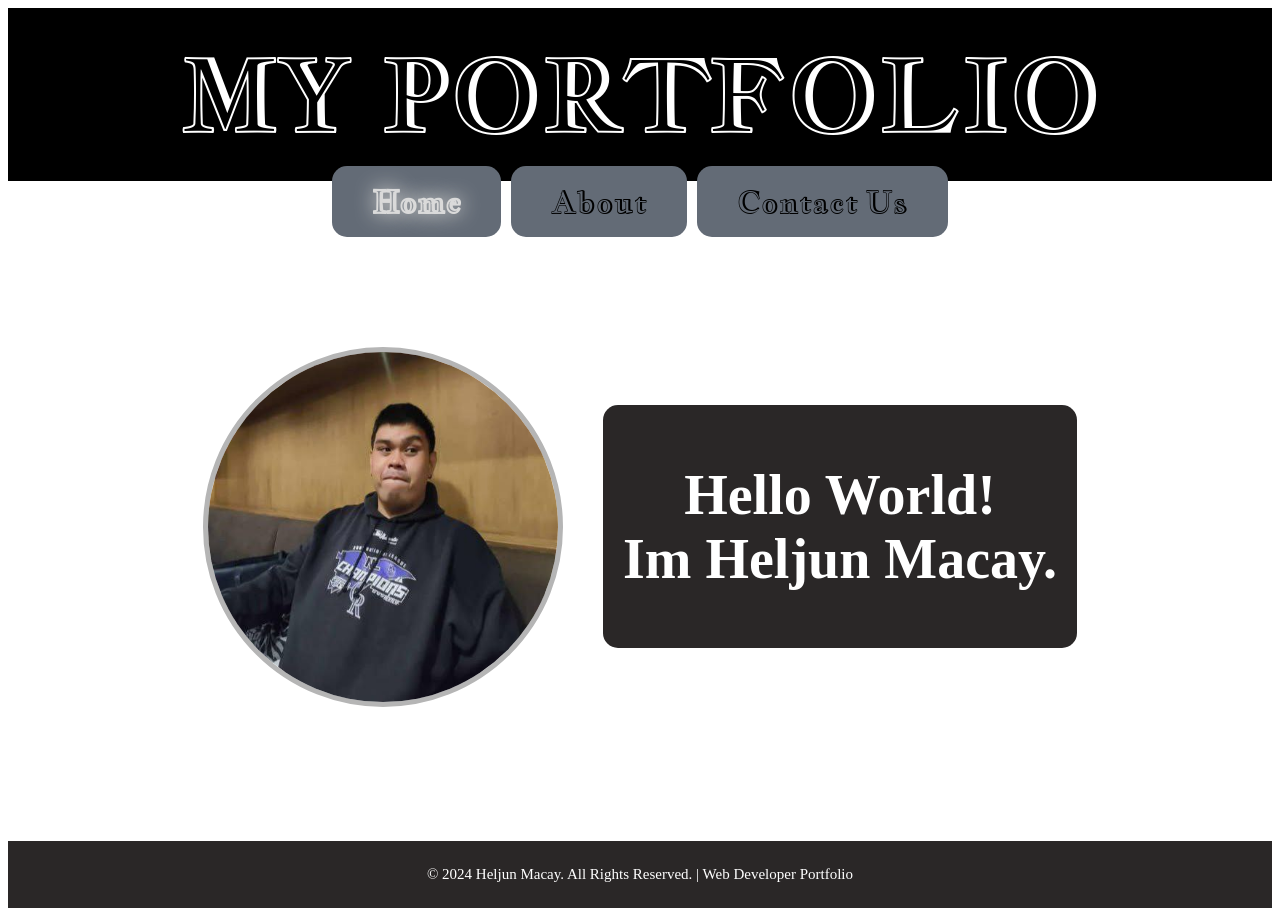
<file: index.html>
<!DOCTYPE html>
<html lang="en">
<head>
    <meta charset="UTF-8">
    <meta name="viewport" content="width=device-width, initial-scale=1.0">
    <link rel="stylesheet" href="style.css">
    <link rel="stylesheet" href="media.css"> 
    <link rel="preconnect" href="https://fonts.googleapis.com">
    <link rel="preconnect" href="https://fonts.gstatic.com" crossorigin>
    <link href="https://fonts.googleapis.com/css2?family=Jacques+Francois+Shadow&display=swap" rel="stylesheet">
    <title>MY PORTFOLIO</title>
</head>


<body>

    <div class="grid-container">

        <div class="portfolio-header"> 
            <center>
                MY PORTFOLIO
            </center>
        </div>

        <div class="Buttons">
            <div class="hamburger-icon" onclick="toggleMenu()">
                &#9776;
            </div>
            <nav>
                <ul id="main-nav-list"> 
                    <li><a href="index.html" id = "active-btn">Home</a></li>
                    <li><a href="about.html">About</a></li>
                    <li><a href="contact.html">Contact Us</a></li>
                </ul>
            </nav>
        </div>

        <div class="about-pic"> 
            <div class="profile-pic">
                <img src="junjun.jpg" alt="A photo of me, a web developer.">
            </div>

            <div class="text">
                <h1>
                    Hello World! <br> Im Heljun Macay.
                </h1>
            </div>
        </div>
        
        <div class="footer">
            <p>&copy; 2024 Heljun Macay. All Rights Reserved. | Web Developer Portfolio</p>
        </div>

    </div> <script>
        function toggleMenu() {
            const navList = document.getElementById('main-nav-list'); 
            navList.classList.toggle('open');
        }
    </script>
</body>
</html>
</file>
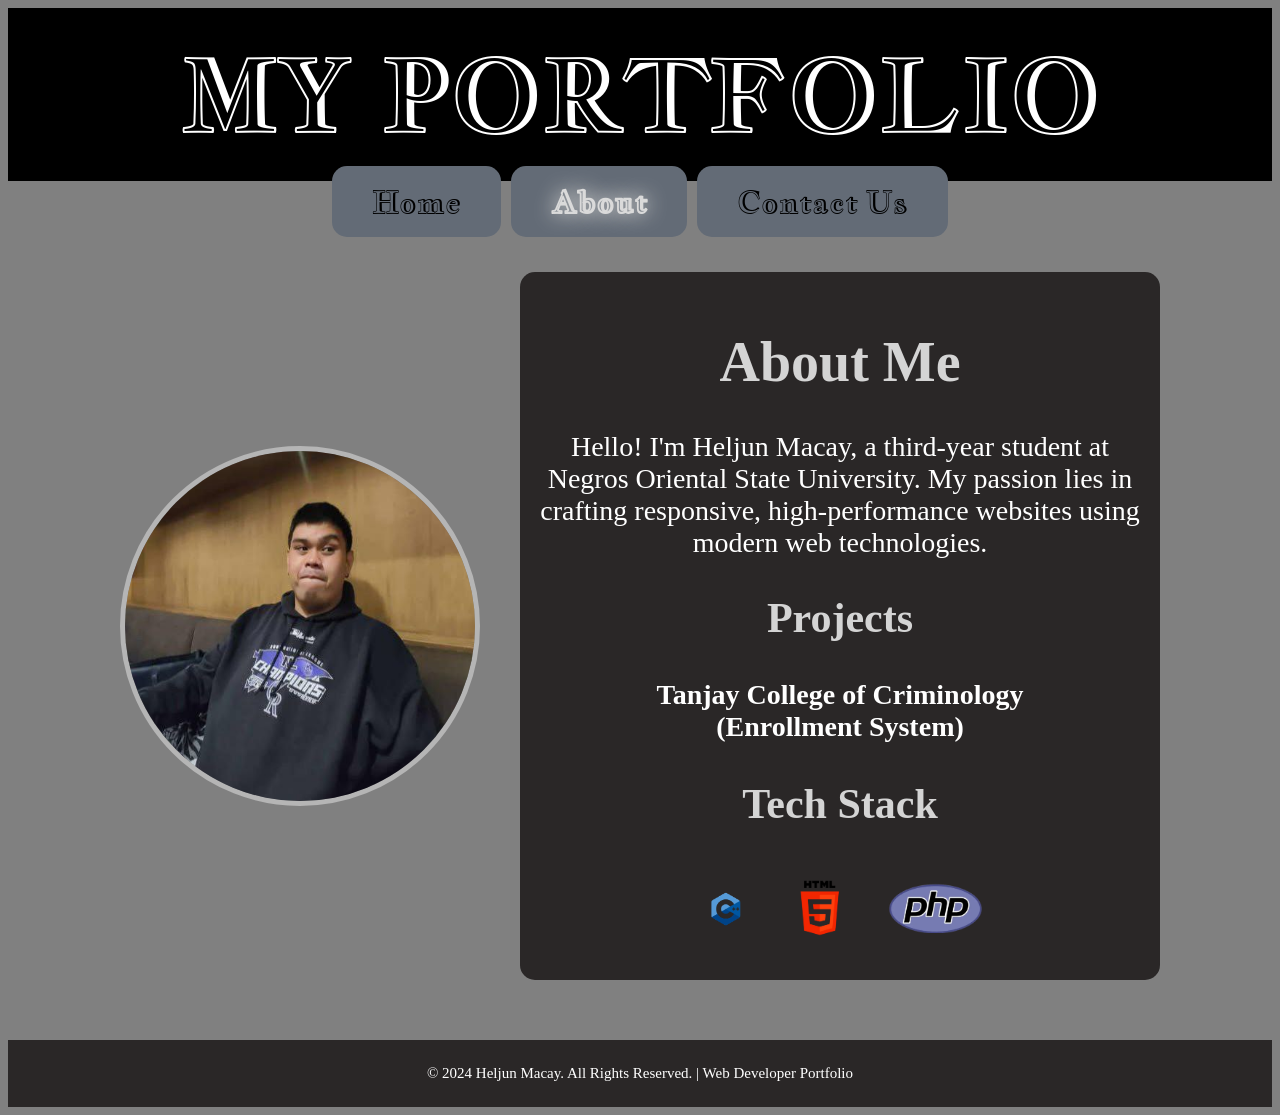
<file: about.html>
<!DOCTYPE html>
<html lang="en">
<head>
    <meta charset="UTF-8">
    <meta name="viewport" content="width=device-width, initial-scale=1.0">
    <link rel="stylesheet" href="style.css"> 
    <link rel="stylesheet" href="about.css">
    <link rel="preconnect" href="https://fonts.googleapis.com">
    <link rel="preconnect" href="https://fonts.gstatic.com" crossorigin>
    <link href="https://fonts.googleapis.com/css2?family=Jacques+Francois+Shadow&display=swap" rel="stylesheet">
    <title>ABOUT HELJUN MACAY</title>
</head>
<body>

    <div class="grid-container">

        <div class="portfolio-header"> 
            <center>
                MY PORTFOLIO
            </center>
        </div>

        <div class="Buttons">
         <div class="hamburger-icon" onclick="toggleMenu()">&#9776;
        </div>
            <nav>
                <ul id="main-nav-list">
                    <li><a href="index.html">Home</a></li>
                    <li><a href="about.html" id = "active-btn">About</a></li>
                    <li><a href="contact.html">Contact Us</a></li>
                </ul>
            </nav>
        </div>

        <div class="about-pic"> 
            
            <div class="profile-pic">
                <img src="junjun.jpg" alt="A photo of Heljun Macay.">
            </div>

            <div class="text">
                <h1>
                    About Me
                </h1>
                <p>
                    Hello! I'm Heljun Macay, a third-year student at Negros Oriental State University. My passion lies in crafting responsive, high-performance websites using modern web technologies.
                </p>
                <h2>Projects</h2>
                <h4>Tanjay College of Criminology <br> (Enrollment System)</h4>
                
                <div class="language">
                    <h2>Tech Stack</h2>
                    <ul>
                        <li>
                            <img src="c++.png" alt="C++ Logo" class="tech-icon">
                        </li>
                        <li>
                            <img src="html.png" alt="HTML Icon" class="tech-icon"> 
                        </li>
                        <li>
                            <img src="php.png" alt="PHP Icon" class="tech-icon"> 
                        </li>
                    </ul>

                </div>
                
            </div> </div> <div class="footer">
            <p>&copy; 2024 Heljun Macay. All Rights Reserved. | Web Developer Portfolio</p>
        </div>

    </div> <script>
    function toggleMenu() {
        const navList = document.getElementById('main-nav-list');
        navList.classList.toggle('open');
    }
</script>
</body>
</html>
</file>
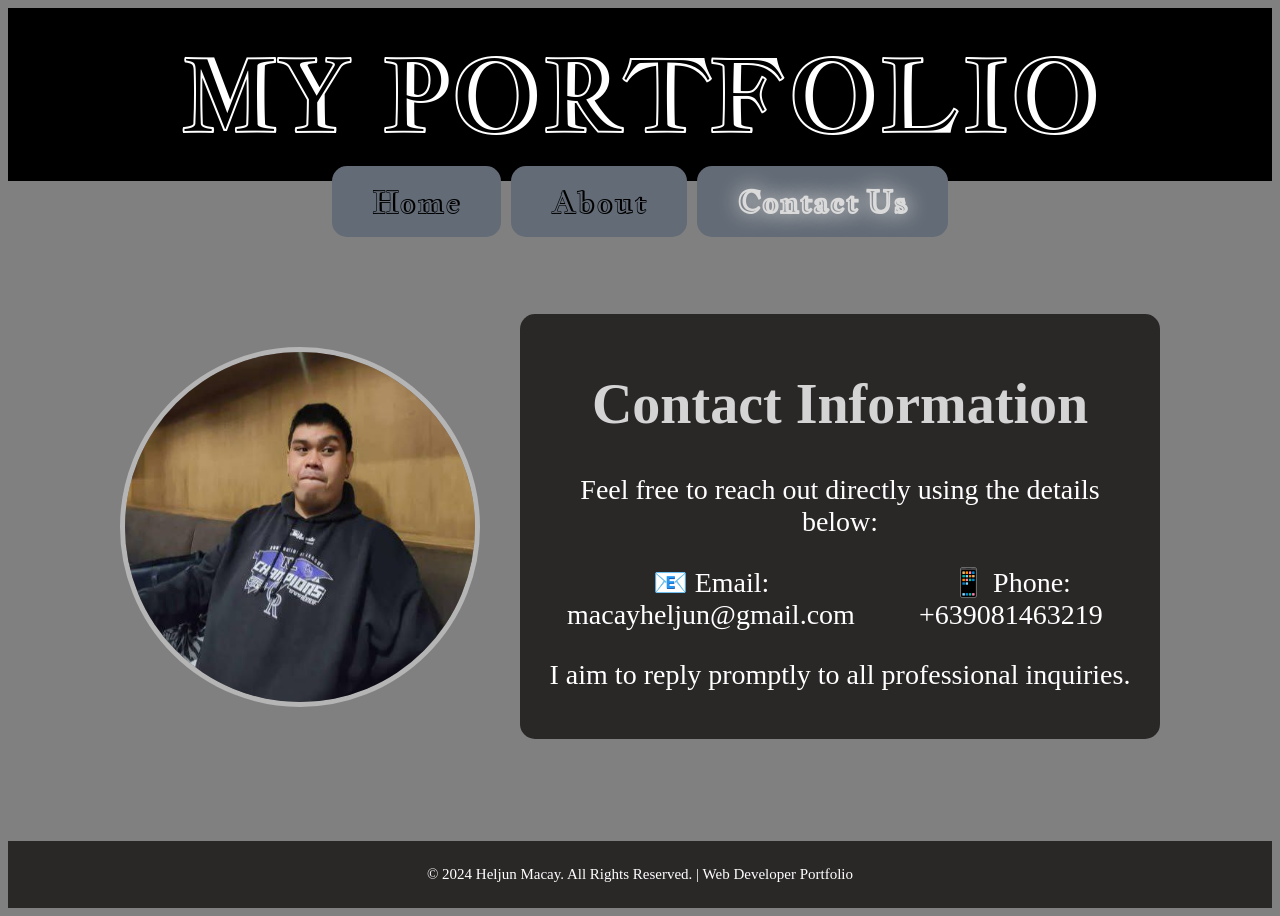
<file: contact.html>
<!DOCTYPE html>
<html lang="en">
<head>
    <meta charset="UTF-8">
    <meta name="viewport" content="width=device-width, initial-scale=1.0">
    <link rel="stylesheet" href="contact.css">
    <link rel="preconnect" href="https://fonts.googleapis.com">
    <link rel="preconnect" href="https://fonts.gstatic.com" crossorigin>
    <link href="https://fonts.googleapis.com/css2?family=Jacques+Francois+Shadow&display=swap" rel="stylesheet">
    <title>CONTACT ME</title>
</head>
<body>

    <div class="grid-container">

        <div class="portfolio-header"> 
            <center>
                MY PORTFOLIO
            </center>
        </div>

        <div class="Buttons">
            <div class="hamburger-icon" onclick="toggleMenu()">&#9776;</div>
            <nav>
                <ul id="main-nav-list"> 
                    <li><a href="index.html">Home</a></li>
                    <li><a href="about.html">About</a></li>
                    <li><a href="contact.html" id = "active-btn">Contact Us</a></li>
                </ul>
            </nav>
        </div>

        <div class="about-pic"> 
            
            <div class="profile-pic">
                <img src="junjun.jpg" alt="A photo of me."> 
            </div>
            
            <div class="text">
                <h1>
                    Contact Information
                </h1>
                <p>
                    Feel free to reach out directly using the details below:
                </p>

                <ul class="contact-details-list">
                    <li>
                        📧 Email: macayheljun@gmail.com
                    </li>
                    <li class="contact-item">
                        📱 Phone: +639081463219
                    </li>
                </ul>
                
                <p>
                    I aim to reply promptly to all professional inquiries.
                </p>
            </div>
        </div>

        <div class="footer">
            <p>&copy; 2024 Heljun Macay. All Rights Reserved. | Web Developer Portfolio</p>
        </div>

    </div> <script>
    function toggleMenu() {
        const navList = document.getElementById('main-nav-list');
        navList.classList.toggle('open');
    }
    </script>

</body>
</html>
</file>
<file: style.css>
.grid-container {
    display: grid;
    grid-template-rows: auto auto 1fr; 
    grid-template-columns: 1fr; 
    min-height: 100vh;
}

.portfolio-header {
    grid-row: 1; 
    background-color: black;
    color: white;
    font-size: 100px;
    text-align: center; 
    padding: 20px 0;
    font-family: 'Jacques Francois Shadow', cursive;
}

.Buttons {
    grid-row: 2;
}

#active-btn {
    color: #dadada;
    text-shadow: 0 0 20px #ebe9e4;
    font-weight: bold;
    transform: scale(1.05);
    transition: all 0.3s ease;
}

.hamburger-icon {
    display: none;
    font-size: 2em;
    cursor: pointer;
    text-align: right;
    padding: 10px;
}

.about-pic {
    grid-row: 3;
    display: grid; 
    grid-template-columns: auto 1fr;
    align-items: center; 
    justify-content: center;
    padding: 50px 0; 
    gap: 40px; 
    max-width: 1200px; 
    margin: 0 auto;
}


.profile-pic {
    grid-column: 1 / 2; 
    width: 350px;
    height: 350px;
    border-radius: 50%; 
    border: 5px solid #B5B5B5; 
    display: flex;
    justify-content: center;
    align-items: center;
}


.profile-pic img {
    width: 100%; 
    height: 100%; 
    border-radius: 50%; 
}


.text {
    grid-column: 2 / 3;
    max-width: 600px; 
    text-align: left; 
    font-size: 28px; 
    color: white;
    padding: 20px; 
    border: none;
    background-color: #2A2727; 
    height: auto; 
    font-family: 'Jacques Francois';
    text-align: center;
    border-radius: 15px;
}



.body {
    background-color: #808080;
}



ul {
    display: flex;
    justify-content: center; 
    flex-direction: row;
    list-style: none;
    padding: 0; 
    margin: 0; 
}

ul li a {
    text-decoration: none;
    padding: 15px 40px; 
    font-size: 30px; 
    color: black;
    background-color: #636B76;
    margin: 0 5px; 
    border-radius: 15px;
    font-family: 'Jacques Francois Shadow', cursive;

    #active-btn{
      color: #00ffdd;
      transform: scale(1.1);
      text-shadow: 0 0 10px #5ed1c2; 
}

}

.Buttons ul li a:hover {
    color: #f0e9e9;
    background-color: #50555d; 

}

.footer {
    grid-row: 4; 
    grid-column: 1 / -1;
    margin-top: 10px;
    text-align: center;
    font-size: 15px;
    background-color: #2A2727; 
    color: #ffffff;
    padding: 10px 0;
}
</file>
<file: media.css>
@media screen and (max-width: 1100px) {

    .portfolio-header {
        font-size: 60px; 
        padding: 20px 0; 
    }
       .about-pic {
        display: grid; 
        grid-template-columns: 1fr;
        grid-template-rows: auto auto; 
        justify-content: center; 
        align-items: center;    
        background-color: #333; 
        color: white;           
        padding: 20px;          
        margin: 40px auto;      
        max-width: 600px;     
        width: 90%; 
        gap: 20px;          
        border: none;
        box-shadow: none;
        border-radius: 15px;
    }

    .profile-pic {
      
        grid-column: 1 / -1; 
        grid-row: 1 / 2;     
        justify-self: center; 
        position: static; 
        width: 150px; 
        height: 150px; 
        margin: 0px;
    }
    
    .profile-pic img {
        width: 120%;
        height: 120%;
        object-fit: cover;
        border-radius: 50%; 
        border: 4px solid #f0f0f0; 
    }

   
    .text {
        grid-column: 1 / -1;
        grid-row: 2 / 3;    
        justify-self: center; 
        background-color: transparent;
        font-size: 30px; 
        color: inherit; 
        max-width: 500px;
        width: 100%;      
        margin: 0;
        text-align: center;
    }
    .hamburger-icon {
        display: block; 
        font-size: 2em;
        cursor: pointer;
        text-align: center; 
        padding: 10px 0;
        width: 100%;
    }
    
    .Buttons {
        width: 100%;
        display: block;
    }


    .Buttons ul {
        display: none; 
        width: 100%;
        position: absolute; 
        left: 0;
        background-color: #444; 
        text-align: center;
        z-index: 1000;
        padding: 0;
        list-style: none;
    }
    
 
    .Buttons ul.open {
        display: block;
    }
    

    .Buttons ul li {
        display: block; 
        margin: 0;
        border-bottom: 1px solid #555;
    }
    
    .Buttons ul li a {
        padding: 15px;
        display: block;
        color: white;
        text-decoration: none;
    }
    
}
    

@media screen and (max-width: 950px) {
    
    .portfolio-header {
        font-size: 50px; 
        padding: 20px 0; 
    }

    ul li a {
        font-size: 30px;    
        padding: 20px 15px; 
        margin: 0 2px;    
        border-radius: 15px;  
    }


    ul {
        flex-wrap: wrap;
        max-width: auto;
    }
}


@media screen and (max-width: 650px) { 
    
    ul li a {
        font-size: 30px;    
        padding: 20px 15px; 
        margin: 0 2px;    
        border-radius: 15px;  
    }


    ul {
        flex-wrap: wrap;
        max-width: auto;
    }
}

@media screen and (max-width: 500px) { 
    
    .portfolio-header {
        font-size: 30px; 
        padding: 30px 0; 
        
    }

    ul li a {
        font-size: 25px;    
        padding: 15px 10px; 
        margin: 0 2px;    
        border-radius: 15px;  
    }

    ul {
        flex-wrap: wrap;
        max-width: auto;
    }
}

@media screen and (max-width: 400px) {
     ul li a {
        font-size: 20px;    
        padding: 10px 5px; 
        margin: 0 2px;    
        border-radius: 15px;  
    }

    ul {
        flex-wrap: wrap;
        max-width: auto;
    }
}

@media screen and (max-width: 350px) {

    .portfolio-header {
        font-size: 25px; 
        padding: 30px 0; 
        
    }

    ul li a {
        font-size: 18px;    
        padding: 10px 5px; 
        margin: 0 2px;    
        border-radius: 15px;  
    }

    ul {
        flex-wrap: wrap;
        max-width: auto;
    }

    .text {
        font-size: 25px;
    }

    .profile-pic img {
        width: 100%;
        height: 100%;
        object-fit: cover;
        border-radius: 50%; 
        border: 4px solid #f0f0f0; 
    }
}

@media screen and (max-width: 350px) {

    .portfolio-header {
        font-size: 20px; 
        padding: 30px 0; 
        
    }

    ul li a {
        font-size: 15px;    
        padding: 15px 0px; 
        margin: 0 2px;    
        border-radius: 15px;  
    }

    .text {
        font-size: 20px;
    }
}
</file>
<file: about.css>
.grid-container {
    display: grid;
    grid-template-rows: auto auto 1fr auto;
    grid-template-columns: 1fr; 
    min-height: 100vh;
}

.portfolio-header {
    grid-row: 1; 
    background-color: black;
    color: white;
    font-size: 100px;
    text-align: center; 
    padding: 20px 0;
    font-family: 'Jacques Francois Shadow', cursive;
}

.Buttons {
    grid-row: 2;
}

#active-btn {
    color: #dadada;
    text-shadow: 0 0 20px #ebe9e4;
    font-weight: bold;
    transform: scale(1.05);
    transition: all 0.3s ease;
}

.hamburger-icon {
    display: none;
    font-size: 2em;
    cursor: pointer;
    text-align: right;
    padding: 10px;
}

.about-pic {
    grid-row: 3;
    display: grid; 
    grid-template-columns: auto 1fr;
    align-items: center; 
    justify-content: center;
    padding: 50px 0; 
    gap: 40px; 
    max-width: 1200px; 
    margin: 0 auto;
}


.profile-pic {
    grid-column: 1 / 2; 
    width: 350px;
    height: 350px;
    border-radius: 50%; 
    border: 5px solid #B5B5B5; 
    display: flex;
    justify-content: center;
    align-items: center;
}


.profile-pic img {
    width: 100%; 
    height: 100%; 
    border-radius: 50%; 
}


.text {
    grid-column: 2 / 3;
    max-width: 600px; 
    text-align: left; 
    font-size: 28px; 
    color: white;
    padding: 20px; 
    border: none;
    background-color: #2A2727; 
    height: auto; 
    font-family: 'Jacques Francois';
    text-align: center;
    border-radius: 15px;
}

.text h1 {
    color: #d4d4d4;
}

.text h2 {
    color: #d4d4d4;
}

.language h2 {
    color: #d4d4d4;   
}

body {
    background-color: #808080;
}

ul {
    display: flex;
    justify-content: center; 
    flex-direction: row;
    list-style: none;
    padding: 0; 
    margin: 0; 
}

ul li a {
    text-decoration: none;
    padding: 15px 40px; 
    font-size: 30px; 
    color: black;
    background-color: #636B76;
    margin: 0 5px; 
    border-radius: 15px;
    font-family: 'Jacques Francois Shadow', cursive;
}

.Buttons ul li a:hover {
    color: #f0e9e9;
    background-color: #50555d; 

}


.language ul {
    list-style: none;
    padding: 0;
    display: flex;
    gap: 30px; 
    justify-content: center; 
    align-items: center; 
}


.language img {
    width: 60px;
    height: 60px;
    object-fit: contain; 
}

.language ul li:nth-child(1) img {
    width: 60px;
    height: 60px;
}


.language ul li:nth-child(2) img {
    width: 70px;
    height: 90px;
}


.language ul li:nth-child(3) img {
    width: 100px;
    height: 50px;
}


.footer {
    grid-row: 4; 
    grid-column: 1 / -1;
    margin-top: 10px;
    text-align: center;
    font-size: 15px;
    background-color: #2A2727; 
    color: #ffffff;
    padding: 10px 0;
}

@media screen and (max-width: 1100px) {

    .portfolio-header {
        font-size: 60px; 
        padding: 20px 0; 
    }
       .about-pic {
        display: grid; 
        grid-template-columns: 1fr;
        grid-template-rows: auto auto; 
        justify-content: center; 
        align-items: center;    
        background-color: #333; 
        color: white;           
        padding: 20px;          
        margin: 40px auto;      
        max-width: 600px;     
        width: 90%; 
        gap: 20px;          
        border: none;
        box-shadow: none;
        border-radius: 15px;
    }

    .profile-pic {
      
        grid-column: 1 / -1; 
        grid-row: 1 / 2;     
        justify-self: center; 
        position: static; 
        width: 150px; 
        height: 150px; 
        margin: 0px;
    }
    
    .profile-pic img {
        width: 120%;
        height: 120%;
        object-fit: cover;
        border-radius: 50%; 
        border: 4px solid #f0f0f0; 
    }

   
    .text {
        grid-column: 1 / -1;
        grid-row: 2 / 3;    
        justify-self: center; 
        background-color: transparent;
        font-size: 30px; 
        color: inherit; 
        max-width: 500px;
        width: 100%;      
        margin: 0;
        text-align: center;
    }
    .hamburger-icon {
        display: block; 
        font-size: 2em;
        cursor: pointer;
        text-align: center; 
        padding: 10px 0;
        width: 100%;
    }
    
    .Buttons {
        width: 100%;
        display: block;
    }


    .Buttons ul {
        display: none; 
        width: 100%;
        position: absolute; 
        left: 0;
        background-color: #444; 
        text-align: center;
        z-index: 1000;
        padding: 0;
        list-style: none;
    }
    
 
    .Buttons ul.open {
        display: block;
    }
    

    .Buttons ul li {
        display: block; 
        margin: 0;
        border-bottom: 1px solid #555;
    }
    
    .Buttons ul li a {
        padding: 15px;
        display: block;
        color: white;
        text-decoration: none;
    }
    
}
    

@media screen and (max-width: 950px) {
    
    .portfolio-header {
        font-size: 50px; 
        padding: 20px 0; 
    }

    ul li a {
        font-size: 30px;    
        padding: 20px 15px; 
        margin: 0 2px;    
        border-radius: 15px;  
    }


    ul {
        flex-wrap: wrap;
        max-width: auto;
    }
}


@media screen and (max-width: 650px) { 
    
    ul li a {
        font-size: 30px;    
        padding: 20px 15px; 
        margin: 0 2px;    
        border-radius: 15px;  
    }


    ul {
        flex-wrap: wrap;
        max-width: auto;
    }
}

@media screen and (max-width: 500px) { 
    
    .portfolio-header {
        font-size: 30px; 
        padding: 30px 0; 
        
    }

    ul li a {
        font-size: 25px;    
        padding: 15px 10px; 
        margin: 0 2px;    
        border-radius: 15px;  
    }

    ul {
        flex-wrap: wrap;
        max-width: auto;
    }
}

@media screen and (max-width: 400px) {
     ul li a {
        font-size: 20px;    
        padding: 10px 5px; 
        margin: 0 2px;    
        border-radius: 15px;  
    }

    ul {
        flex-wrap: wrap;
        max-width: auto;
    }
}

@media screen and (max-width: 350px) {

    .portfolio-header {
        font-size: 25px; 
        padding: 30px 0; 
        
    }

    ul li a {
        font-size: 18px;    
        padding: 10px 5px; 
        margin: 0 2px;    
        border-radius: 15px;  
    }

    ul {
        flex-wrap: wrap;
        max-width: auto;
    }

    .text {
        font-size: 25px;
    }

    .profile-pic img {
        width: 100%;
        height: 100%;
        object-fit: cover;
        border-radius: 50%; 
        border: 4px solid #f0f0f0; 
    }
}

@media screen and (max-width: 350px) {

    .portfolio-header {
        font-size: 20px; 
        padding: 30px 0; 
        
    }

    ul li a {
        font-size: 15px;    
        padding: 15px 0px; 
        margin: 0 2px;    
        border-radius: 15px;  
    }

    .text {
        font-size: 20px;
    }
}
</file>
<file: contact.css>
.grid-container {
    display: grid;
    grid-template-rows: auto auto 1fr auto;
    grid-template-columns: 1fr; 
    min-height: 100vh;
}

.portfolio-header {
    grid-row: 1; 
    background-color: black;
    color: white;
    font-size: 100px;
    text-align: center; 
    padding: 20px 0;
    font-family: 'Jacques Francois Shadow', cursive;
}

.Buttons {
    grid-row: 2;
}

#active-btn {
    color: #dadada;
    text-shadow: 0 0 20px #ebe9e4;
    font-weight: bold;
    transform: scale(1.05);
    transition: all 0.3s ease;
}

.hamburger-icon {
    display: none;
    font-size: 2em;
    cursor: pointer;
    text-align: right;
    padding: 10px;
}

.about-pic {
    grid-row: 3;
    display: grid; 
    grid-template-columns: auto 1fr;
    align-items: center; 
    justify-content: center;
    padding: 50px 0; 
    gap: 40px; 
    max-width: 1200px; 
    margin: 0 auto;
}


.profile-pic {
    grid-column: 1 / 2; 
    width: 350px;
    height: 350px;
    border-radius: 50%; 
    border: 5px solid #B5B5B5; 
    display: flex;
    justify-content: center;
    align-items: center;
}


.profile-pic img {
    width: 100%; 
    height: 100%; 
    border-radius: 50%; 
}


.text {
    grid-column: 2 / 3;
    max-width: 600px; 
    text-align: left; 
    font-size: 28px; 
    color: white;
    padding: 20px; 
    border: none;
    background-color: #2A2727; 
    height: auto; 
    font-family: 'Jacques Francois';
    text-align: center;
    border-radius: 15px;
}

.text h1 {
    color: #d4d4d4;
}

.text h2 {
    color: #d4d4d4;
}

.language h2 {
    color: #d4d4d4;   
}

body {
    background-color: #808080;
}

ul {
    display: flex;
    justify-content: center; 
    flex-direction: row;
    list-style: none;
    padding: 0; 
    margin: 0; 
}

ul li a {
    text-decoration: none;
    padding: 15px 40px; 
    font-size: 30px; 
    color: black;
    background-color: #636B76;
    margin: 0 5px; 
    border-radius: 15px;
    font-family: 'Jacques Francois Shadow', cursive;
}

.Buttons ul li a:hover {
    color: #f0e9e9;
    background-color: #50555d; 

}


.language ul {
    list-style: none;
    padding: 0;
    display: flex;
    gap: 30px; 
    justify-content: center; 
    align-items: center; 
}


.language img {
    width: 60px;
    height: 60px;
    object-fit: contain; 
}

.language ul li:nth-child(1) img {
    width: 60px;
    height: 60px;
}


.language ul li:nth-child(2) img {
    width: 70px;
    height: 90px;
}


.language ul li:nth-child(3) img {
    width: 100px;
    height: 50px;
}


.footer {
    grid-row: 4; 
    grid-column: 1 / -1;
    margin-top: 10px;
    text-align: center;
    font-size: 15px;
    background-color: #2A2727; 
    color: #ffffff;
    padding: 10px 0;
}

@media screen and (max-width: 1100px) {

    .portfolio-header {
        font-size: 60px; 
        padding: 20px 0; 
    }
       .about-pic {
        display: grid; 
        grid-template-columns: 1fr;
        grid-template-rows: auto auto; 
        justify-content: center; 
        align-items: center;    
        background-color: #333; 
        color: white;           
        padding: 20px;          
        margin: 40px auto;      
        max-width: 600px;     
        width: 90%; 
        gap: 20px;          
        border: none;
        box-shadow: none;
        border-radius: 15px;
    }

    .profile-pic {
      
        grid-column: 1 / -1; 
        grid-row: 1 / 2;     
        justify-self: center; 
        position: static; 
        width: 150px; 
        height: 150px; 
        margin: 0px;
    }
    
    .profile-pic img {
        width: 120%;
        height: 120%;
        object-fit: cover;
        border-radius: 50%; 
        border: 4px solid #f0f0f0; 
    }

   
    .text {
        grid-column: 1 / -1;
        grid-row: 2 / 3;    
        justify-self: center; 
        background-color: transparent;
        font-size: 30px; 
        color: inherit; 
        max-width: 500px;
        width: 100%;      
        margin: 0;
        text-align: center;
    }
    .hamburger-icon {
        display: block; 
        font-size: 2em;
        cursor: pointer;
        text-align: center; 
        padding: 10px 0;
        width: 100%;
    }
    
    .Buttons {
        width: 100%;
        display: block;
    }


    .Buttons ul {
        display: none; 
        width: 100%;
        position: absolute; 
        left: 0;
        background-color: #444; 
        text-align: center;
        z-index: 1000;
        padding: 0;
        list-style: none;
    }
    
 
    .Buttons ul.open {
        display: block;
    }
    

    .Buttons ul li {
        display: block; 
        margin: 0;
        border-bottom: 1px solid #555;
    }
    
    .Buttons ul li a {
        padding: 15px;
        display: block;
        color: white;
        text-decoration: none;
    }
    
}
    

@media screen and (max-width: 950px) {
    
    .portfolio-header {
        font-size: 50px; 
        padding: 20px 0; 
    }

    ul li a {
        font-size: 30px;    
        padding: 20px 15px; 
        margin: 0 2px;    
        border-radius: 15px;  
    }


    ul {
        flex-wrap: wrap;
        max-width: auto;
    }
}


@media screen and (max-width: 650px) { 
    
    ul li a {
        font-size: 30px;    
        padding: 20px 15px; 
        margin: 0 2px;    
        border-radius: 15px;  
    }


    ul {
        flex-wrap: wrap;
        max-width: auto;
    }
}

@media screen and (max-width: 500px) { 
    
    .portfolio-header {
        font-size: 30px; 
        padding: 30px 0; 
        
    }

    ul li a {
        font-size: 25px;    
        padding: 15px 10px; 
        margin: 0 2px;    
        border-radius: 15px;  
    }

    ul {
        flex-wrap: wrap;
        max-width: auto;
    }
}

@media screen and (max-width: 400px) {
     ul li a {
        font-size: 20px;    
        padding: 10px 5px; 
        margin: 0 2px;    
        border-radius: 15px;  
    }

    ul {
        flex-wrap: wrap;
        max-width: auto;
    }
}

@media screen and (max-width: 350px) {

    .portfolio-header {
        font-size: 25px; 
        padding: 30px 0; 
        
    }

    ul li a {
        font-size: 18px;    
        padding: 10px 5px; 
        margin: 0 2px;    
        border-radius: 15px;  
    }

    ul {
        flex-wrap: wrap;
        max-width: auto;
    }

    .text {
        font-size: 25px;
    }

    .profile-pic img {
        width: 100%;
        height: 100%;
        object-fit: cover;
        border-radius: 50%; 
        border: 4px solid #f0f0f0; 
    }
}

@media screen and (max-width: 350px) {

    .portfolio-header {
        font-size: 20px; 
        padding: 30px 0; 
        
    }

    ul li a {
        font-size: 15px;    
        padding: 15px 0px; 
        margin: 0 2px;    
        border-radius: 15px;  
    }

    .text {
        font-size: 20px;
    }

    footer {
    font-size: 10px;
    }
}
</file>
